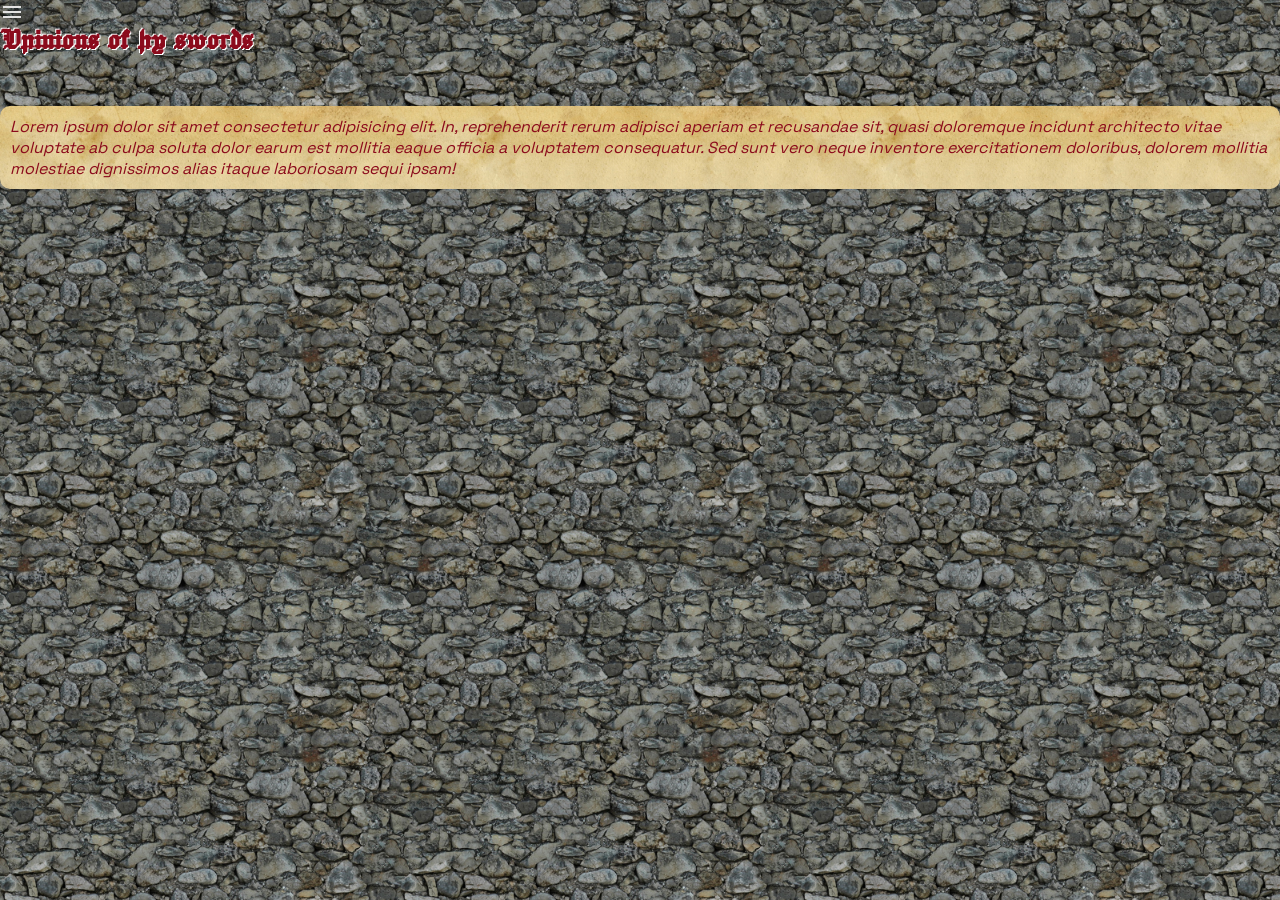
<file: about_us.html>
<!DOCTYPE html>
<html lang="en">
<head>
    <meta charset="UTF-8">
    <meta name="viewport" content="width=device-width, initial-scale=1.0">
    <link rel="stylesheet" href="css/style.css">
    <title>About us</title>
</head>
<body>

    <nav class="menu">
      <ul>
        <li><a class="menu-link" href="index.html">Home</a></li>
        <!-- <li><a class="menu-link" href="more_info.html">Info</a></li> -->
        <li><a class="menu-link" href="leaderboard.html">Leaderboard</a></li>
        <li><a class="menu-link" href="about_us.html">About</a></li>
      </ul>
    </nav>

    <div class="fade-layer"></div>

  <div class="wrapper" id="about-wrapper">
    <div id="top">
      <img class="menu-button" src="img/menu_24dp_E3E3E3_FILL0_wght400_GRAD0_opsz24.png"></img>
      <header><h1>Opinions of þy swords</h1></header>
    </div>
    <p>Lorem ipsum dolor sit amet consectetur adipisicing elit. In, reprehenderit rerum adipisci aperiam et recusandae sit, quasi doloremque incidunt architecto vitae voluptate ab culpa soluta dolor earum est mollitia eaque officia a voluptatem consequatur. Sed sunt vero neque inventore exercitationem doloribus, dolorem mollitia molestiae dignissimos alias itaque laboriosam sequi ipsam!</p>
  </div>
    <script src="js/main.js"></script>
</body>
</html>
</file>
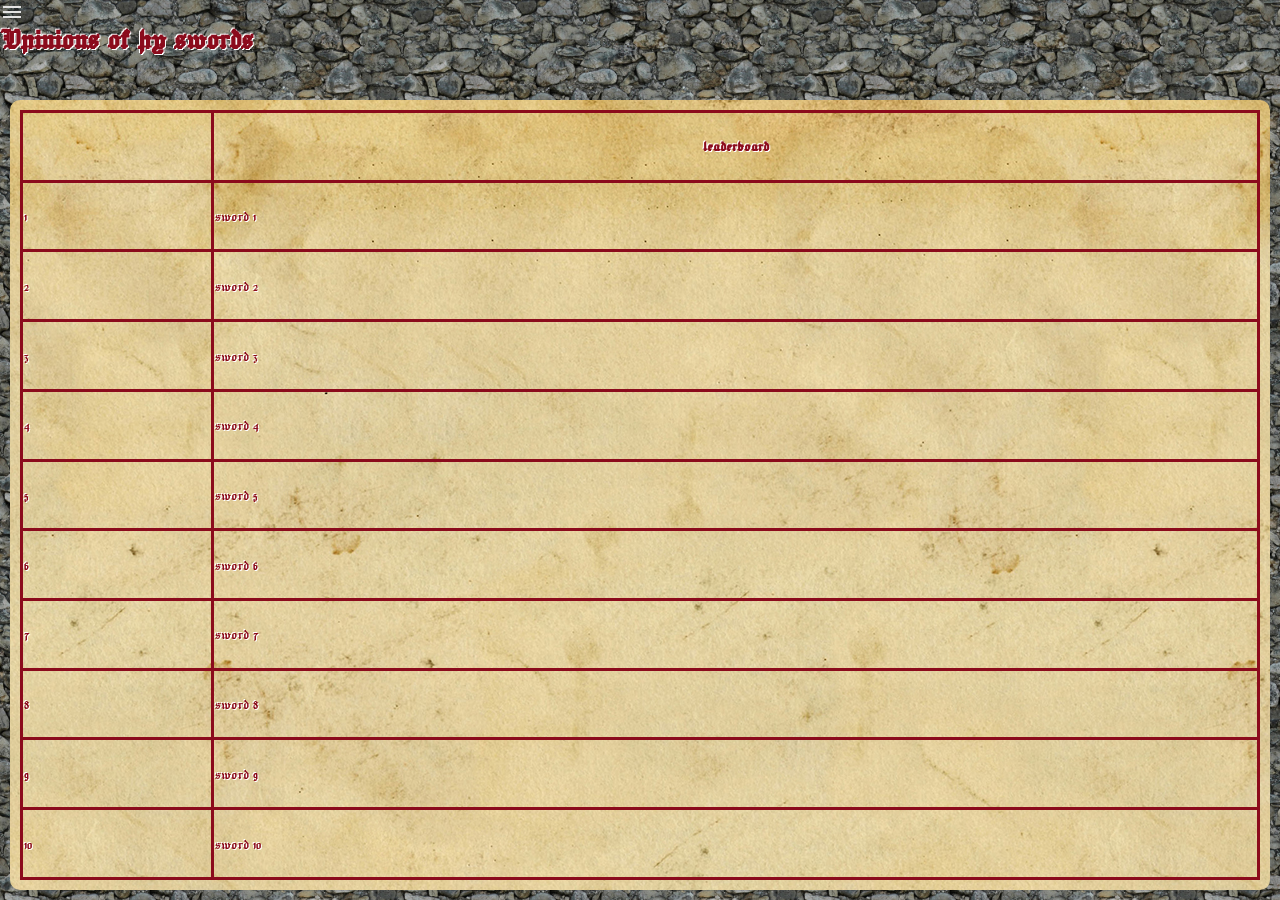
<file: leaderboard.html>
<!DOCTYPE html>
<html lang="en">
<head>
    <meta charset="UTF-8">
    <meta name="viewport" content="width=device-width, initial-scale=1.0">
    <title>Leaderboard</title>
    <link rel="stylesheet" href="css/style.css">
</head>
<body>
    <nav class="menu">
      <ul>
        <li><a class="menu-link" href="index.html">Home</a></li>
        <!-- <li><a class="menu-link" href="more_info.html">Info</a></li> -->
        <li><a class="menu-link" href="leaderboard.html">Leaderboard</a></li>
        <li><a class="menu-link" href="about_us.html">About</a></li>
      </ul>
    </nav>

    <div class="fade-layer"></div>

  <div class="wrapper" id="leaderboard-wrapper">
    <div id="top">
      <img class="menu-button" src="img/menu_24dp_E3E3E3_FILL0_wght400_GRAD0_opsz24.png"></img>      <header><h1>Opinions of þy swords</h1></header>
    </div>
    <main id="leaderboard">
      <table>
        <tr>
          <th></th>
          <th>leaderboard</th>
        </tr>
        <tr>
          <td>1</td>
          <td>sword 1</td>
        </tr>
        <tr>
          <td>2</td>
          <td>sword 2</td>
        </tr>
        <tr>
          <td>3</td>
          <td>sword 3</td>
        </tr>
        <tr>
          <td>4</td>
          <td>sword 4</td>
        </tr>
        <tr>
          <td>5</td>
          <td>sword 5</td>
        </tr>
        <tr>
          <td>6</td>
          <td>sword 6</td>
        </tr>
        <tr>
          <td>7</td>
          <td>sword 7</td>
        </tr>
        <tr>
          <td>8</td>
          <td>sword 8</td>
        </tr>
        <tr>
          <td>9</td>
          <td>sword 9</td>
        </tr>
        <tr>
          <td>10</td>
          <td>sword 10</td>
        </tr>
      </table>
    </main>
    <script src="js/main.js"></script>
</body>
</html>
</file>
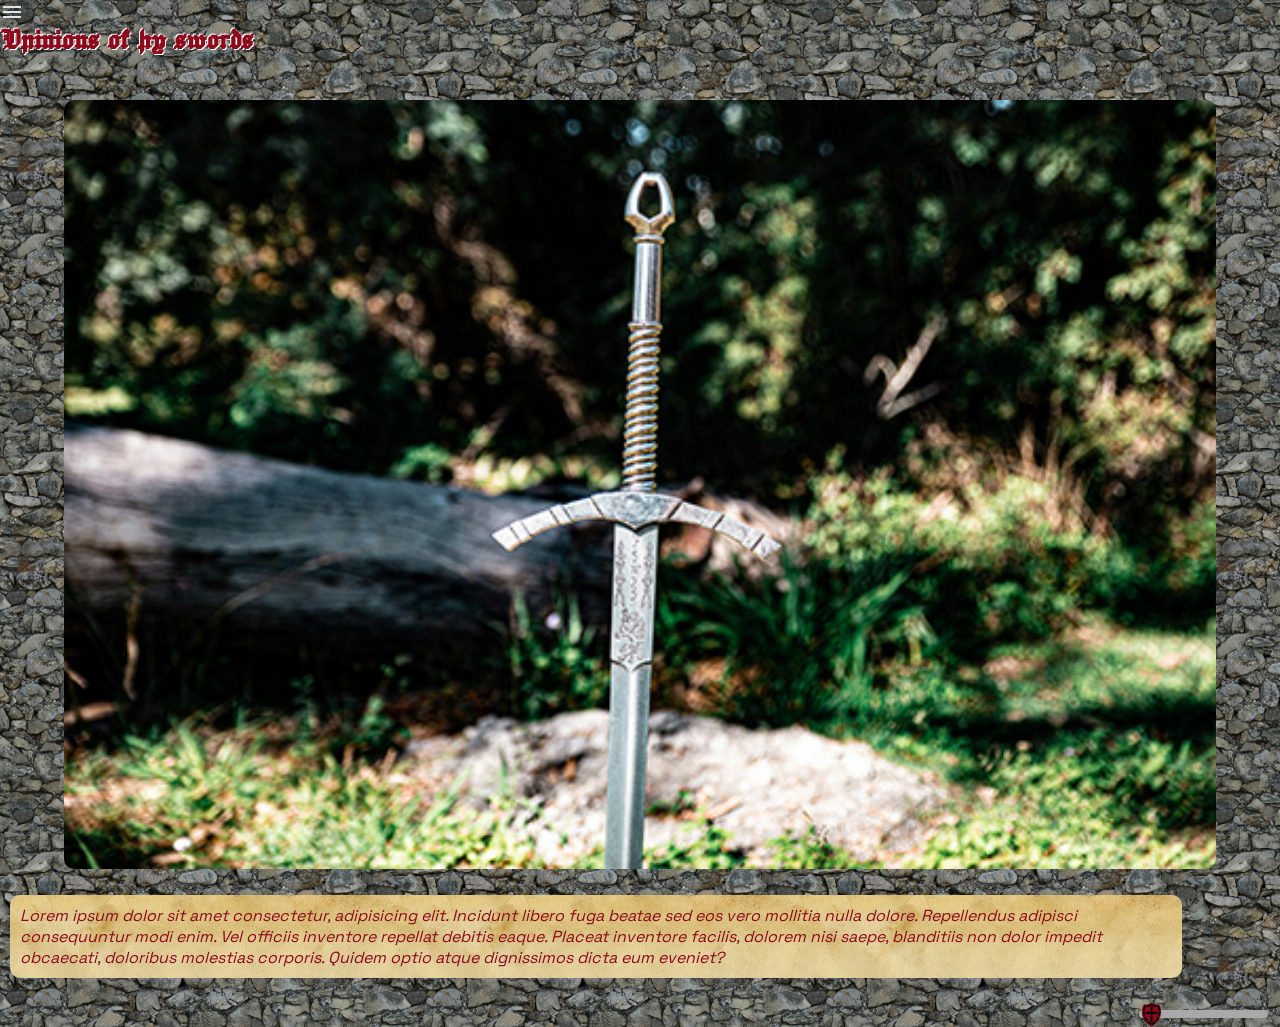
<file: more_info.html>
<!DOCTYPE html>
<html lang="en">
<head>
    <meta charset="UTF-8">
    <meta name="viewport" content="width=device-width, initial-scale=1.0">
    <link rel="stylesheet" href="css/style.css">
    <title>More info</title>
</head>
<body>
    <nav class="menu">
      <ul>
        <li><a class="menu-link" href="index.html">Home</a></li>
        <!-- <li><a class="menu-link" href="more_info.html">Info</a></li> -->
        <li><a class="menu-link" href="leaderboard.html">Leaderboard</a></li>
        <li><a class="menu-link" href="about_us.html">About</a></li>
      </ul>
    </nav>

    <div class="fade-layer"></div>

  <div class="wrapper" id="info-wrapper">
    <div id="top">
      <img class="menu-button" src="img/menu_24dp_E3E3E3_FILL0_wght400_GRAD0_opsz24.png"></img>
      <header><h1>Opinions of þy swords</h1></header>
    </div>
    <main id="info-main">
      <article id="info-container">
        <image class="image" src="img/long-sword.jpg" alt="long sword" id="more-info-picture"></image>
        <p class="description" id="info-desc">Lorem ipsum dolor sit amet consectetur, adipisicing elit. Incidunt libero fuga beatae sed eos vero mollitia nulla dolore. Repellendus adipisci consequuntur modi enim. Vel officiis inventore repellat debitis eaque. Placeat inventore facilis, dolorem nisi saepe, blanditiis non dolor impedit obcaecati, doloribus molestias corporis. Quidem optio atque dignissimos dicta eum eveniet?</p>
      </article>
        <div class="slider-container" id="info-slider-container">
          <input type="range" min="0" max="10" value="0" class="slider" id="horisontal-slider" id="myRange">
        </div>
    </main>

  </div>
  <script src="js/main.js"></script>
</body>
</html>
</file>
<file: css/style.css>
@font-face {
    font-family: "Jacquard24";
    src: url(../misc/Jacquard_24/Jacquard24-Regular.ttf);
}

@font-face {
    font-family: "Space Grotesk";
    src: url(../misc/Space_Grotesk/static/SpaceGrotesk-Regular.ttf);
}

:root {
--primary-bg-color: ;
--space: 10px;
--background-texture: url("../misc/6902855122243-architecture_stones-walls_damaged-walls_damaged-wall-stone-texture-seamless-08694/59_damaged\ wall\ stone\ texture-seamless.jpg");
--background-texture-size: 400px;
--text-color: #8B0B1C;
--text-border: 1px 1px white, -1px -1px white;
--paper: url("../misc/6903209692914-materials_paper_old-parchment-paper-texture-seamless-10868/47_old parchment paper texture-seamless.jpg");
--img-width: 45%;
}

body {
    background-image: var(--background-texture);
    background-repeat: repeat;
    background-size: var(--background-texture-size);
    margin: 0;
}

h1 {
    font-family: Jacquard24;
    color: var(--text-color);
    text-shadow: var(--text-border);
    /* -webkit-text-stroke: 2px white; */
    
}

.wrapper {
    margin: 0;
    /* height: 100vh; */
    width: 100%;
    display: grid;
}

#home-wrapper {
    grid-template-rows: 10vh 4fr 1fr;
}

#info-wrapper {
    grid-template-rows: 10vh 1fr;
}

#leaderboard-wrapper {
    grid-template-rows: 10vh 90vh;
}

#top {
    height: 10vh;
}

table {
    border-collapse: collapse;
    width: 100%;
    justify-self: center;
    color: var(--text-color);
    font-family: Jacquard24;
    text-shadow: var(--text-border);
}

#leaderboard {
    background-image: var(--paper);
    border-radius: var(--space);
    margin: var(--space);
    
}

td, th {
    border: 3px solid var(--text-color)
}

header {
    height: 1fr;
}

h1 {
    margin: 0;
}

main { 
    /* background-color: gray; */
    display: grid;
    gap: var(--space);
    padding: var(--space);
}

#info-main {
    display: flex;
    flex-direction: column;
    justify-content: space-between;
}

article {
    display: flex;
    gap: var(--space);
    align-content: space-between;
}

.menu {
    /* background-color: blue; */
    display: flex;
    margin: 0;
    justify-content: flex-start;
    background-image: var(--background-texture);
    background-repeat: repeat;
    background-size: var(--background-texture-size);
    border-left: solid black 3px;
    height: 100vh;
    width: 57vw;
    position: fixed;
    right: -60vw;
    transition: right 0.3s;
    z-index: 10;
    color: var(--text-color);
    font-family: Jacquard24;
    list-style: none;
}

.menu-button {
    /* background-image: url("..img/menu_24dp_E3E3E3_FILL0_wght400_GRAD0_opsz24.png"); */
    cursor: pointer;
    display: flex;
    justify-self: flex-end;
    width: max-content;
}

ul {
    list-style: none;
    padding-inline-start: var(--space)
}

#linked-img {
    width: 100%;
}

.menu-link {
    text-decoration: none;
    color: var(--text-color);
    font-size: 2.5rem;
    text-shadow: var(--text-border);
}

.menu-link:hover {
    color: green;
}

.show {
    right: 0;
}

.fade-layer{
    position: fixed;
    top: 0;
    left: 0;
    right: 0;
    bottom: 0;
    background-color: rgba(0,0,0,0.5);
    display: none;
    z-index: 5;
}

.fade-layer.visible{
    display: block;
}

.image {
    /*margin-left: 10px;*/
    width: var(--img-width);
    object-fit: contain;
    border-radius: var(--space);
    /* background-color: aqua; */

    /* height: 10px;
    width: 100px; */
    /* grid-area: im; */
}

#more-info-picture {
    align-self: center;
    width: 90vw;
    height: auto;
}

#info-container { 
    /* background-color: aquamarine; */
    display: flex;
    flex-direction: column;
}

.slider-container {
    width: 10%;
    /* background-color: aquamarine; */
/*     grid-area: rb;
 */    display: flex;
    justify-content: center;
}

#info-slider-container {
    width: 1fr;
    order: 3;
    align-self: flex-end;
    justify-content: right;
}

.slider {
    background-color: rgb(169, 169, 169);
    height: 8px;
    width: auto;
    top: 40%;
    position: relative;
    appearance: none;
    transform: rotate(270deg);
    border-radius: 50px;
}

.slider::-webkit-slider-thumb {
    -webkit-appearance: none;
    appearance: none;
    background-image: url("../img/emojione-monotone--shield.png");
    background-size: contain;
    background-position: center center;
    background-repeat: no-repeat;
    cursor: pointer;
    width: 25px;
    height: 25px;
    border: 0;
    transform: rotate(90deg);
}

#horisontal-slider {
    transform: rotate(0deg);
}

#horisontal-slider::-webkit-slider-thumb {
    transform: rotate(0deg);
}

p {
    font-family: Space Grotesk;
    font-style: italic;
    /* color: white; */
    /* text-shadow: 1px 1px var(--text-color), -1px -1px var(--text-color); */
    color: var(--text-color);
    /* text-shadow: var(--text-border); */
    background-image: var(--paper);
    background-repeat: repeat;
    background-size: var(--background-texture-size);
    border-radius: var(--space);
    padding: var(--space)

}

.description {
    width: 45%;
    
    /* background-color: blueviolet; */
}

#image-link-container {
    width: var(--img-width);
    margin: 0;

}

#info-desc {
    width: 90vw;
}

footer {
    /* background-color: #151716; */
    background-color: rgba(0,0,0,0.6)
}

/* MOBILE */

@media screen and (max-width: 500px) {


}

/* DESKTOP */
</file>
